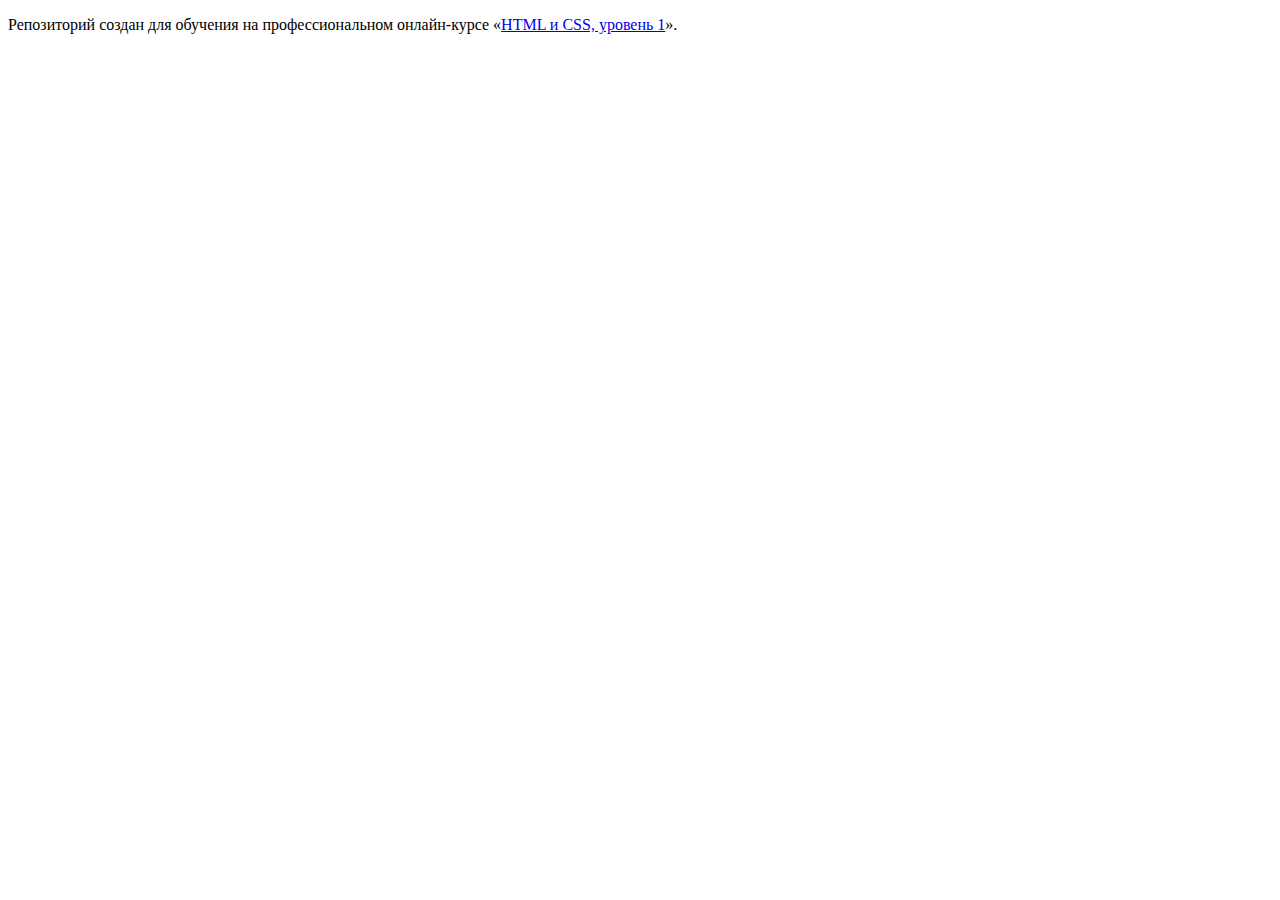
<file: master/index.html>
<!DOCTYPE html>
<html lang="ru">
  <head>
    <meta charset="utf-8">
    <title>HTML Academy: Девайс</title>
    <base href="https://htmlacademy-htmlcss.github.io/893163-device/master/">
</head>
  <body>

    <p>Репозиторий создан для обучения на профессиональном онлайн‑курсе «<a href="https://htmlacademy.ru/intensive/htmlcss">HTML и CSS, уровень 1</a>».</p>

  </body>
</html>
</file>
